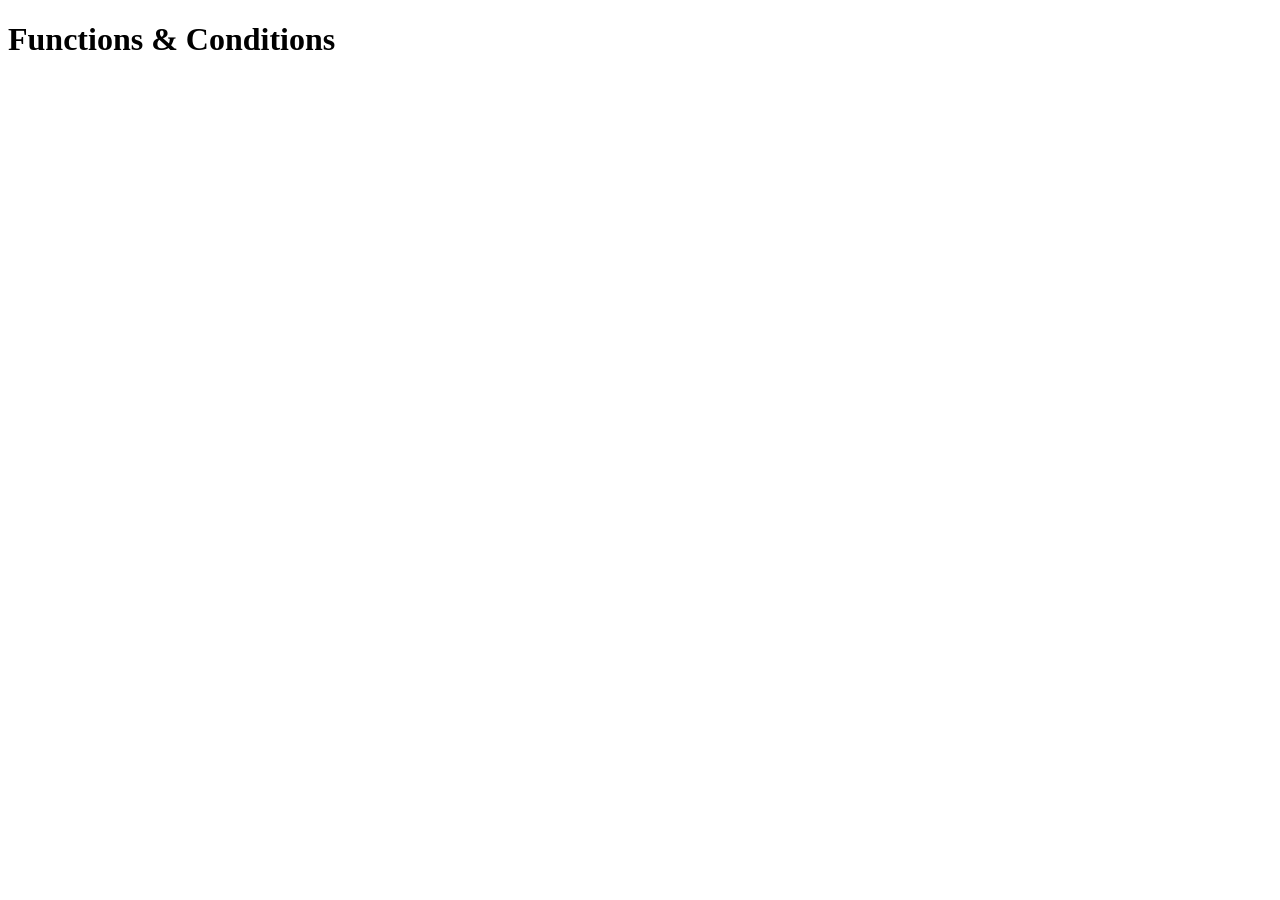
<file: ex01/index.html>
<!DOCTYPE html> 

<html lang ="en">

<head>

<metacharset = "UTF-8">
<meta name "viewport" content "width = device-width, initial-scale =1.0">

<title>Functions and Conditions</title>
<script src="script.js" defer></script>
</head>


<body>
<h1>Functions & Conditions</h1>
</body>


</html>
</file>
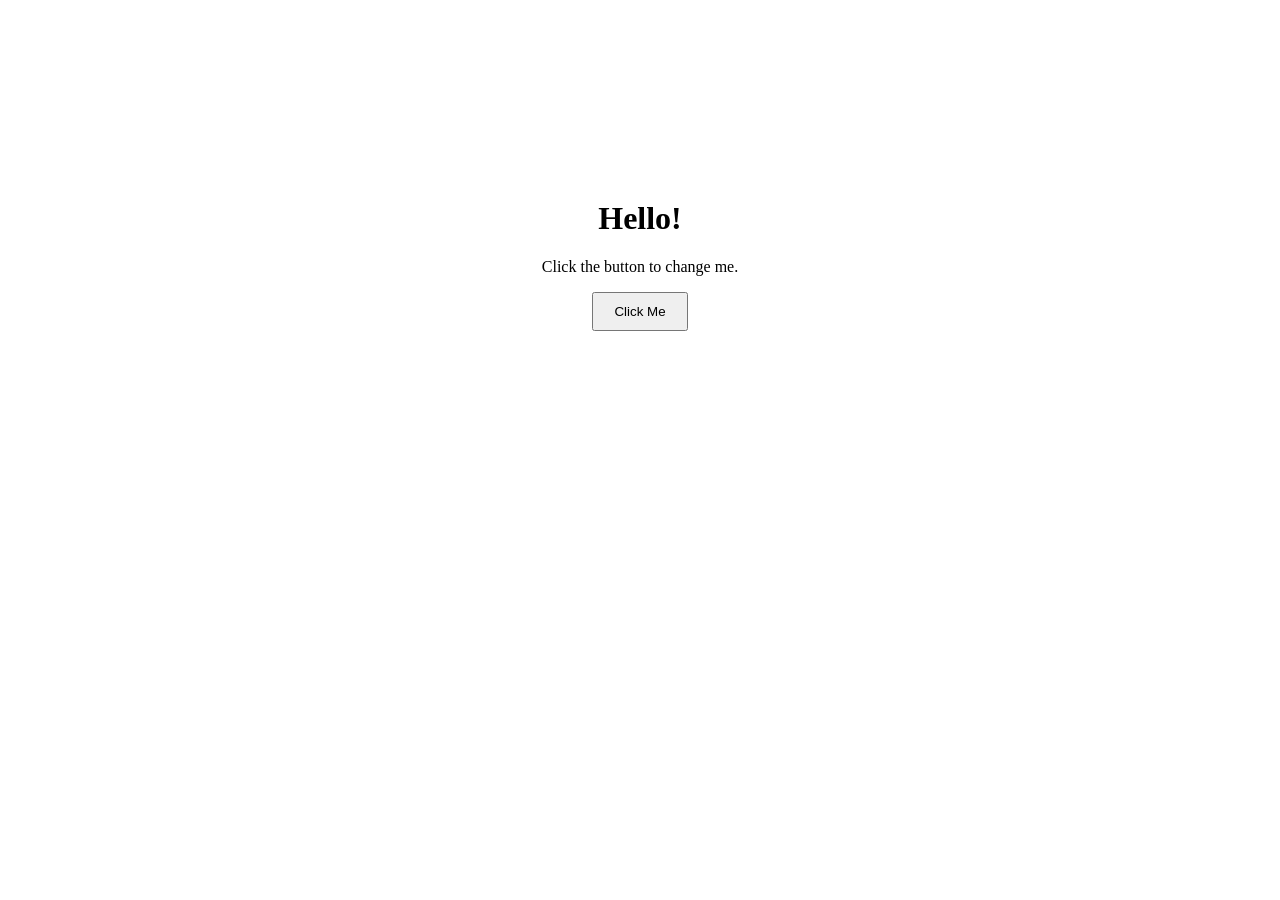
<file: ex02/index.html>
<!DOCTYPE html> 

<html lang ="en">

<head>

<meta charset="UTF-8">
<meta name="viewport" content="width=device-width, initial-scale=1.0">

<title>The Live DOM Tree</title>
<script src="script.js" defer></script>
<link rel="stylesheet" href="style.css">
</head>

<body>

<h1 id="title">Hello!</h1>

<p class="message">Click the button to change me.</p>

<button id="myButton">Click Me</button>

</body>


</html>
</file>
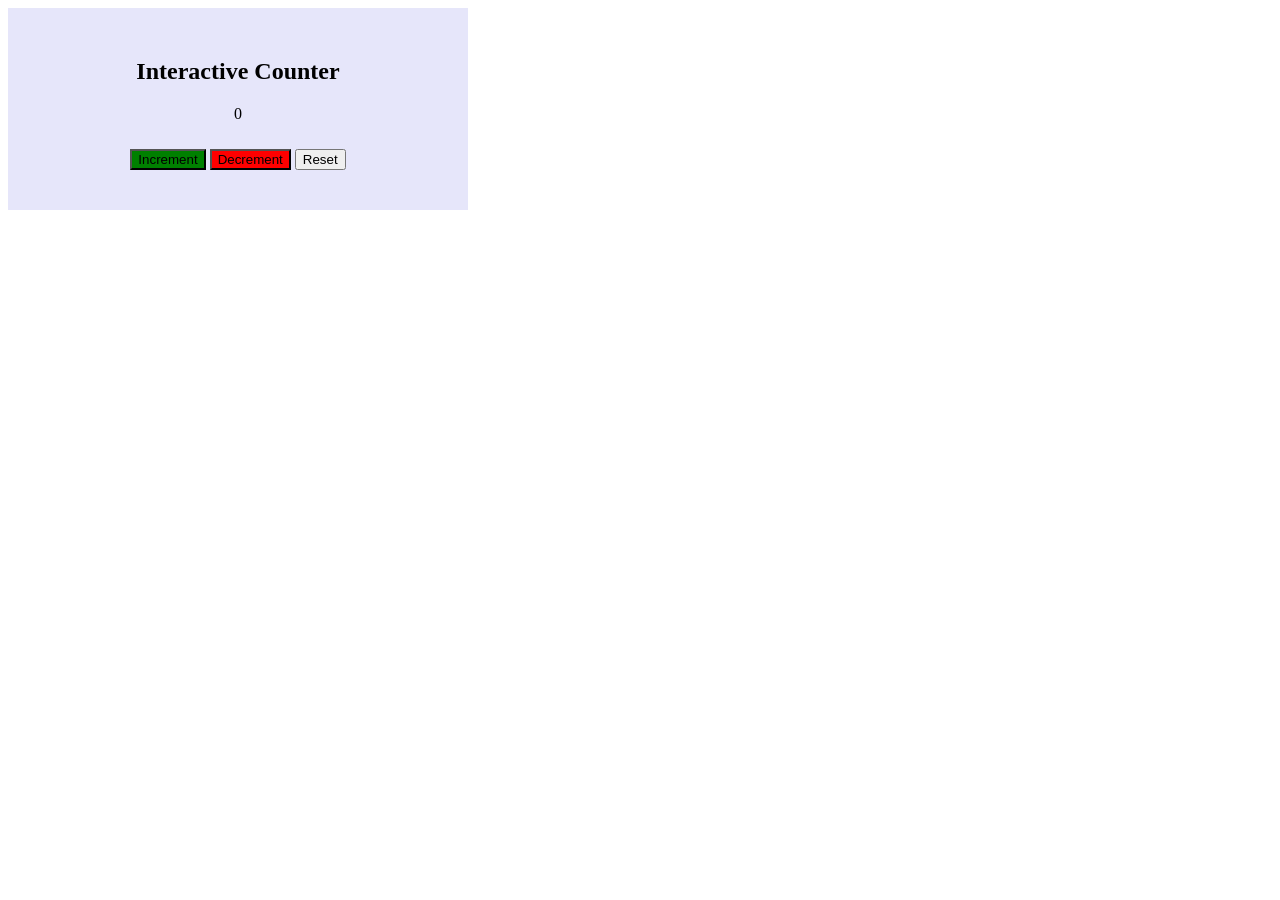
<file: ex03/index.html>
<!DOCTYPE html> 
<html lang ="en">

	<head>

        	<meta charset ="UTF-8">
        	<meta name ="viewport" content ="width=device-width, initial-scale=1.0">
		<link rel ="stylesheet" href ="style.css">
		<title>Event-Driven Web</title>
	</head>
	
	<body>
		<section class = "counter-container">
			<h1>Interactive Counter</h1>	
			<p id = "count">0</p>

			<div class = "buttons">
				<button id = "btn-inc" >Increment</button>
				<button id = "btn-dec" >Decrement</button>
				<button id = "btn-res" >Reset</button>
			</div>
		</section>
       		<script src ="script.js"></script>
	</body>
</html>
</file>
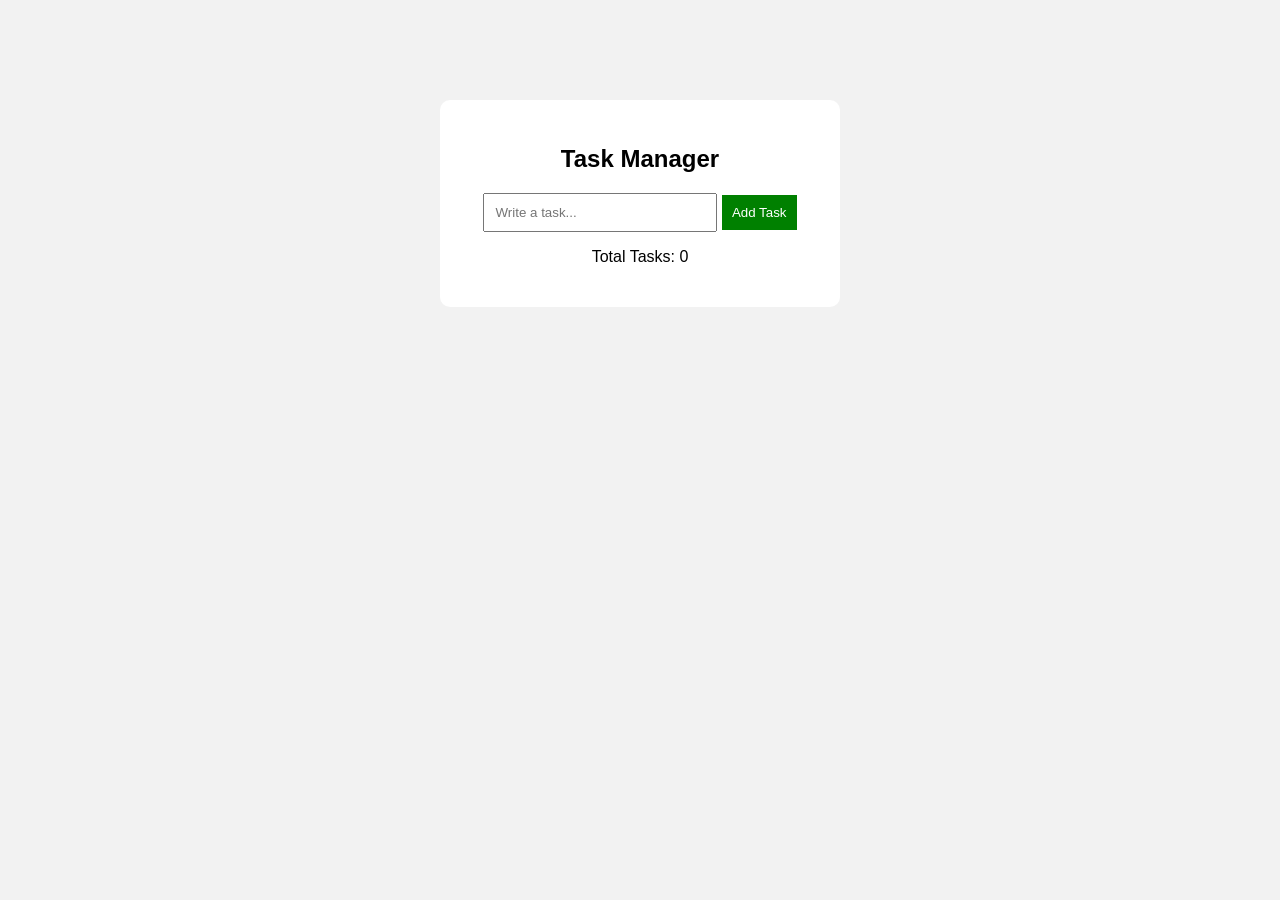
<file: ex04/index.html>
<!DOCTYPE html>
<html lang="en">
<head>
    <meta charset="UTF-8">
    <meta name="viewport" content="width=device-width, initial-scale=1.0">
    <title>Task Manager</title>
    <link rel="stylesheet" href="style.css">
    <script src="script.js" defer></script>
</head>
<body>
    <section class="container">
        <h1>Task Manager</h1>

        <input type="text" id="taskInput" placeholder="Write a task...">
        <button id="addButton">Add Task</button>

        <p>Total Tasks: <span id="taskCount">0</span></p>

        <ul id="taskList"></ul>
    </section>
</body>
</html>
</file>
<file: ex02/style.css>
body {
    text-align: center;
    margin-top: 200px;
}

button {
    padding: 10px 20px;
}

.active {
    background-color: yellow;
    color: grey;
}
</file>
<file: ex03/style.css>
.counter-container{
  width: 400px;
  padding: 30px;
  text-align: center;
  background-color: lavender;   
}

.buttons{
  padding: 10px; 
}

#btn-dec{
  background-color: red;
}

#btn-inc{
  background-color: green
}
</file>
<file: ex04/style.css>
body {
    font-family: Arial, sans-serif;
    background-color: #f2f2f2;
    text-align: center;
    margin-top: 100px;
}

.container {
    width: 350px;
    margin: auto;
    padding: 25px;
    background-color: white;
    border-radius: 10px;
}

input {
    padding: 10px;
    width: 60%;
}

button {
    padding: 10px;
    cursor: pointer;
}

#addButton {
    background-color: green;
    color: white;
    border: none;
}

ul {
    padding: 0;
    list-style: none;
}

li {
    display: flex;
    align-items: center;
    justify-content: space-between;
    gap: 10px;
    padding: 10px;
    margin-top: 10px;
    background-color: #eeeeee;
}

.task-text {
    flex: 1;
    text-align: left;
    overflow-wrap: anywhere;
}

.completed {
    text-decoration: line-through;
    color: gray;
}

.delete-button {
    background-color: red;
    color: white;
    border: none;
}
</file>
